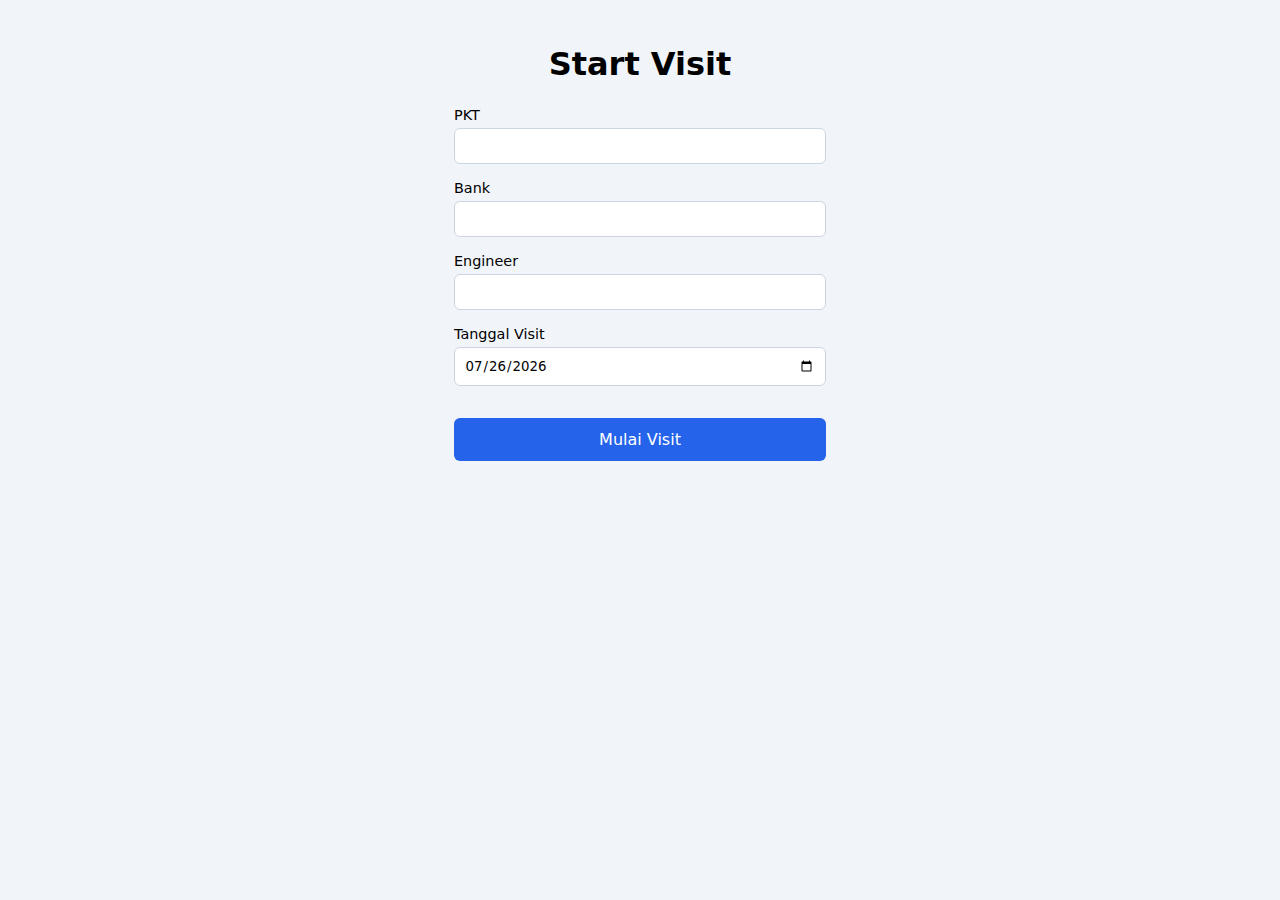
<file: index.html>
<!DOCTYPE html>
<html lang="id">
<head>
  <meta charset="UTF-8">
  <meta name="viewport" content="width=device-width, initial-scale=1.0">
  <title>Start Visit – PM Cassette</title>

  <link rel="stylesheet" href="css/style.css">
</head>
<body>

<main class="container">
  <h1>Start Visit</h1>

  <form id="visitForm">
    <label>
      PKT
      <input type="text" id="pkt" required>
    </label>

    <label>
      Bank
      <input type="text" id="bank" required>
    </label>

    <label>
      Engineer
      <input type="text" id="engineer" required>
    </label>

    <label>
      Tanggal Visit
      <input type="date" id="visitDate" required>
    </label>

    <button type="submit">Mulai Visit</button>
  </form>
</main>

<script type="module" src="js/visit.js"></script>
</body>
</html>
</file>
<file: css/style.css>
* {
  box-sizing: border-box;
  font-family: system-ui, sans-serif;
}

body {
  margin: 0;
  background: #f1f5f9;
}

.container {
  max-width: 420px;
  margin: auto;
  padding: 1.5rem;
}

h1 {
  text-align: center;
  margin-bottom: 1.5rem;
}

label {
  display: block;
  margin-bottom: 1rem;
  font-size: 0.9rem;
}

input {
  width: 100%;
  padding: 0.6rem;
  margin-top: 0.3rem;
  border-radius: 6px;
  border: 1px solid #cbd5e1;
}

button {
  width: 100%;
  padding: 0.75rem;
  margin-top: 1rem;
  background: #2563eb;
  color: white;
  border: none;
  border-radius: 6px;
  font-size: 1rem;
}

select {
  width: 100%;
  padding: 0.6rem;
  margin-top: 0.3rem;
  border-radius: 6px;
  border: 1px solid #cbd5e1;
}

.card {
  background: #ffffff;
  border-radius: 8px;
  padding: 1rem;
  margin-bottom: 1rem;
  box-shadow: 0 1px 4px rgba(0,0,0,0.08);
}

.visit-row {
  display: flex;
  justify-content: space-between;
  padding: 0.3rem 0;
  font-size: 0.9rem;
}

.visit-row .label {
  font-weight: 600;
  color: #475569;
}

.table-section {
  margin-top: 20px;
  overflow-x: auto;
}

table {
  width: 100%;
  border-collapse: collapse;
  font-size: 13px;
}

th, td {
  padding: 8px;
  border: 1px solid #ddd;
  text-align: center;
}

thead {
  background: #f2f2f2;
}

tr.duplicate {
  background-color: #ffe0e0;
}

.visit-header {
  background: #eef;
  padding: 10px;
  border-radius: 6px;
  font-size: 14px;
  margin-bottom: 12px;
}
</file>
